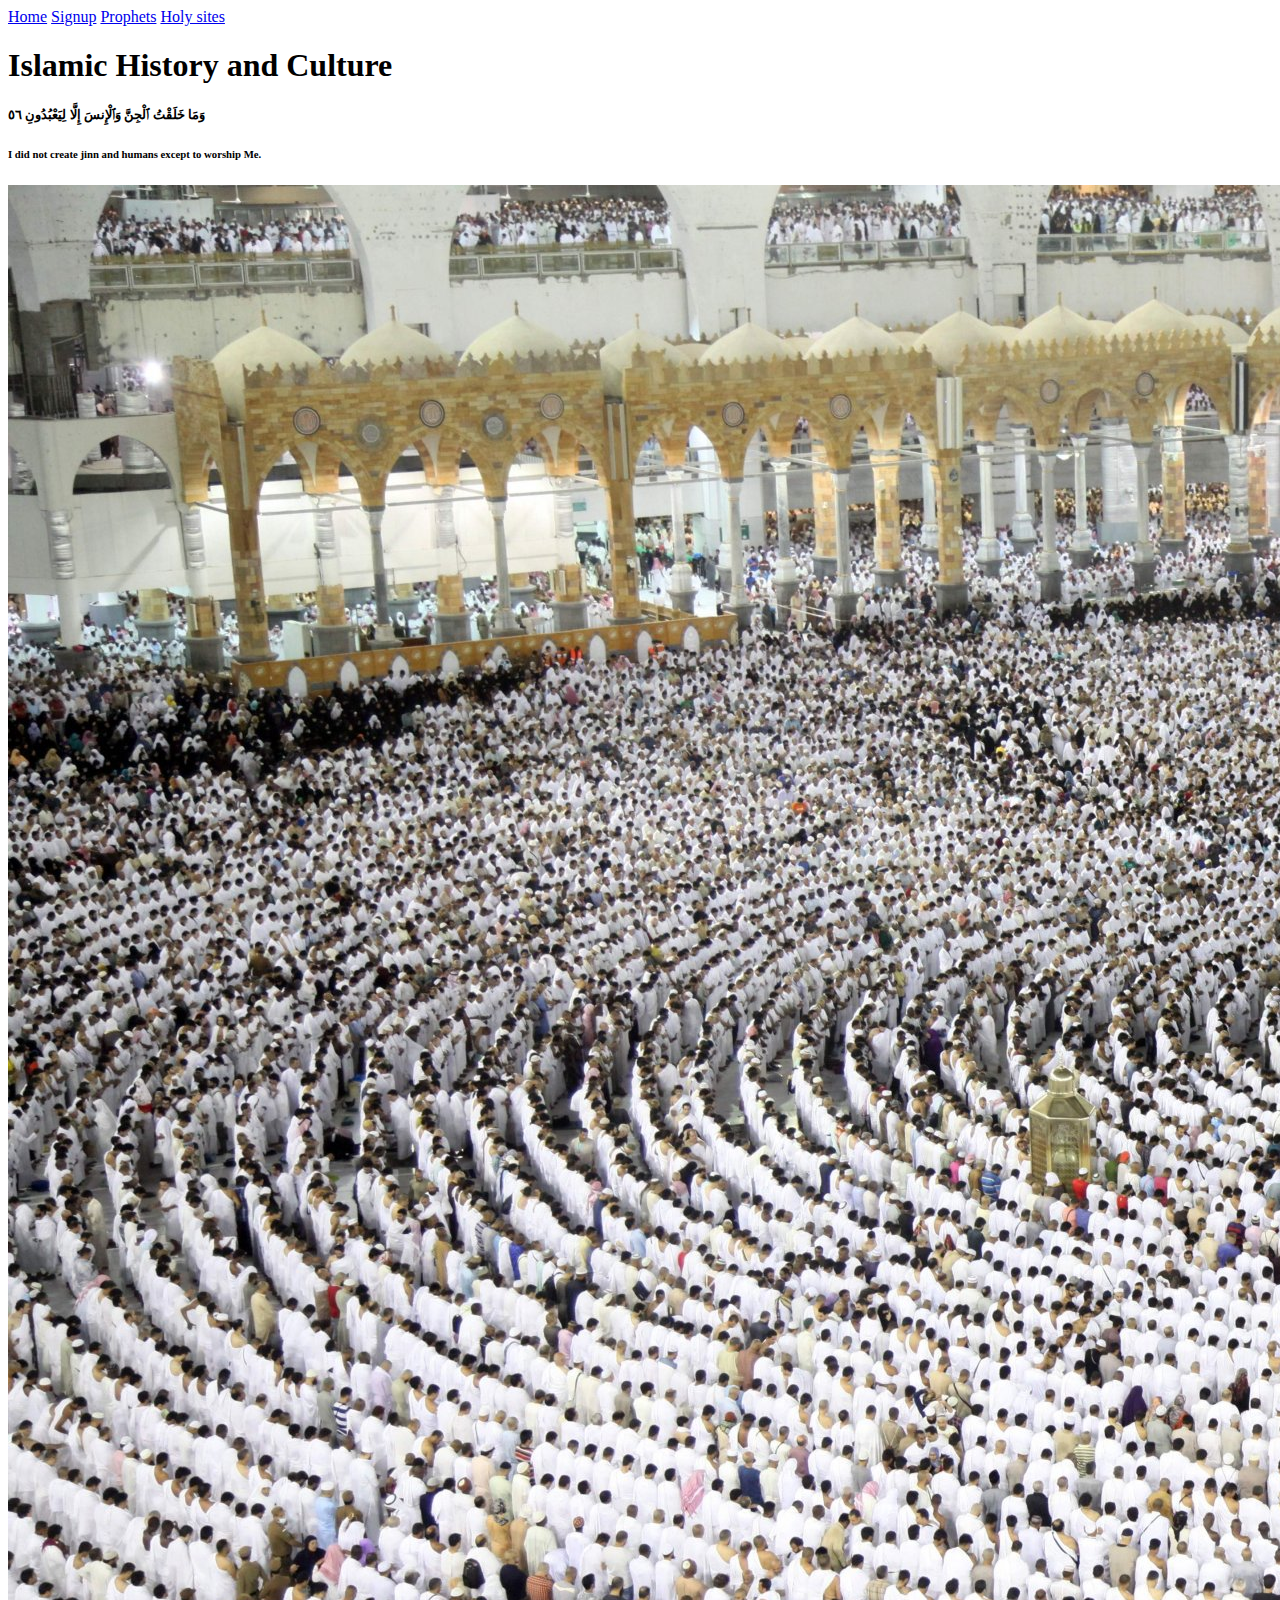
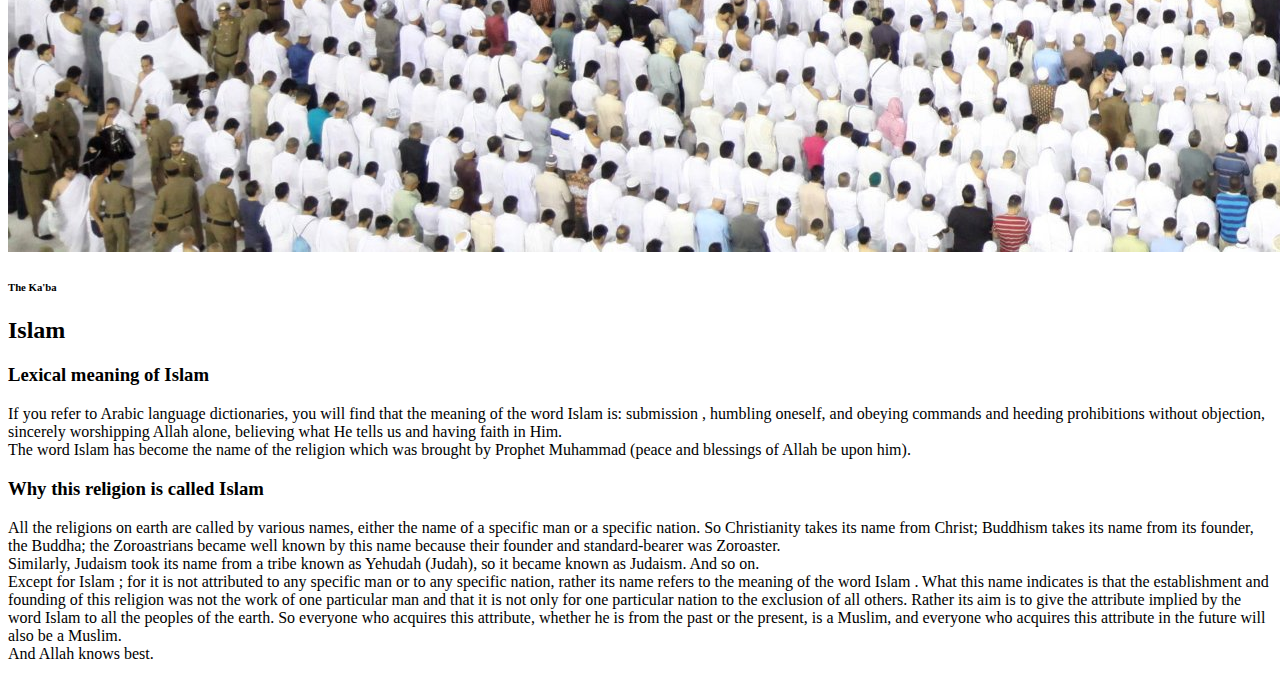
<file: index.html>
<!DOCTYPE html>
<html lang="en">
<head>
    <meta charset="UTF-8">
    <meta name="viewport" content="width=device-width, initial-scale=1.0">
    <title>Islamic history and culture</title>
</head>
<body>
    <div class="topnav">
        <a class="active" href="index.html">Home</a>
        <a href="signup.html">Signup</a>
        <a href="prophets.html">Prophets</a>
        <a href="holy-sites.html">Holy sites</a>
    </div>
    <h1>Islamic History and Culture</h1>
    <h5>وَمَا خَلَقْتُ ٱلْجِنَّ وَٱلْإِنسَ إِلَّا لِيَعْبُدُونِ ٥٦</h5>
    <h6>I did not create jinn and humans except to worship Me.</h6>
    <img src="gettyimages-800169032.jpg" alt="the Ka'ba">
    <h6>The Ka'ba</h6>
    <h2>Islam</h2>
    <h3>Lexical meaning of Islam</h3>
        <p>If you refer to Arabic language dictionaries, you will find that the meaning of the word Islam is: submission , humbling oneself, and obeying commands and heeding prohibitions without objection, sincerely worshipping Allah alone, believing what He tells us and having faith in Him.<br>

        The word Islam has become the name of the religion which was brought by Prophet Muhammad (peace and blessings of Allah be upon him). </p>
    <h3>Why this religion is called Islam</h3>
        <p>All the religions on earth are called by various names, either the name of a specific man or a specific nation. So Christianity takes its name from Christ; Buddhism takes its name from its founder, the Buddha; the Zoroastrians became well known by this name because their founder and standard-bearer was Zoroaster.<br>

            Similarly, Judaism took its name from a tribe known as Yehudah (Judah), so it became known as Judaism. And so on.<br>

            Except for Islam ; for it is not attributed to any specific man or to any specific nation, rather its name refers to the meaning of the word Islam . What this name indicates is that the establishment and founding of this religion was not the work of one particular man and that it is not only for one particular nation to the exclusion of all others. Rather its aim is to give the attribute implied by the word Islam to all the peoples of the earth. So everyone who acquires this attribute, whether he is from the past or the present, is a Muslim, and everyone who acquires this attribute in the future will also be a Muslim.<br>

            And Allah knows best.</p>
</body>
</html>
</file>
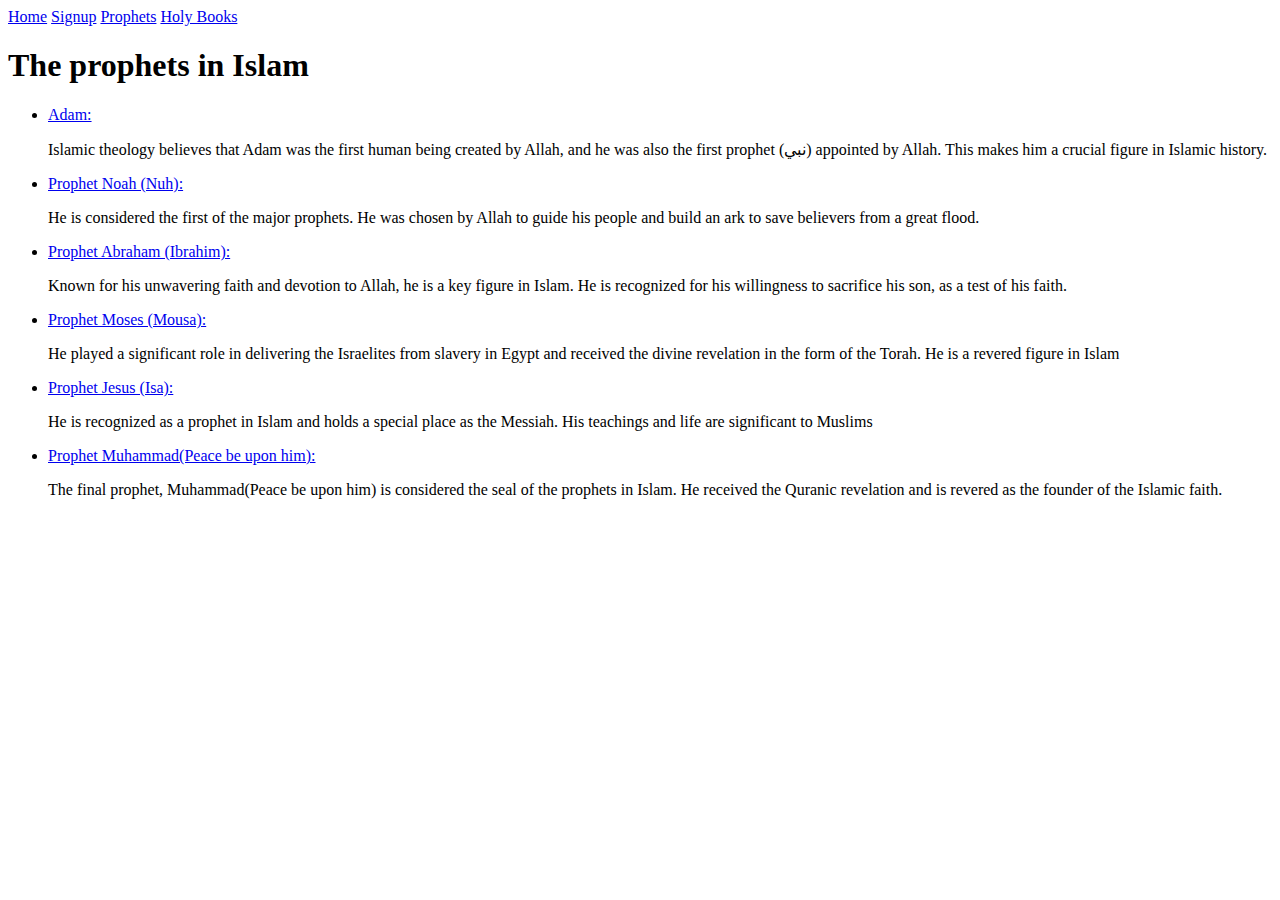
<file: prophets.html>
<!DOCTYPE html>
<html lang="en">
<head>
    <meta charset="UTF-8">
    <meta name="viewport" content="width=device-width, initial-scale=1.0">
    <title>Prophets</title>
</head>
<body>
    <div class="topnav">
        <a class="active" href="index.html">Home</a>
        <a href="signup.html">Signup</a>
        <a href="prophets.html">Prophets</a>
        <a href="#holy-books">Holy Books</a>
    </div>
    <h1>The prophets in Islam</h1>
    <ul>
        <li><a href="https://myislam.org/prophet-adam/" target="_blank">Adam:</a></li>
        <p>Islamic theology believes that Adam was the first human being created by Allah, and he was also the first prophet (نبي) appointed by Allah. This makes him a crucial figure in Islamic history.</p>
        <li><a href="https://myislam.org/prophet-nuh/" target="_blank">Prophet Noah (Nuh):</a></li>
        <p>He is considered the first of the major prophets. He was chosen by Allah to guide his people and build an ark to save believers from a great flood.</p>
        <li><a href="https://www.islamicfinder.org/knowledge/biography/story-of-prophet-ibrahim/" target="_blank">Prophet Abraham (Ibrahim):</a></li>
        <p>Known for his unwavering faith and devotion to Allah, he is a key figure in Islam. He is recognized for his willingness to sacrifice his son, as a test of his faith.</p>
        <li><a href="https://www.alim.org/history/prophet-stories/17/1/" target="_blank">Prophet Moses (Mousa):</a></li>
        <p>He played a significant role in delivering the Israelites from slavery in Egypt and received the divine revelation in the form of the Torah. He is a revered figure in Islam</p>
        <li><a href="https://www.alim.org/history/prophet-stories/29/2/" target="_blank">Prophet Jesus (Isa):</a></li>
        <p>He is recognized as a prophet in Islam and holds a special place as the Messiah. His teachings and life are significant to Muslims</p>
        <li><a href="https://islamqa.info/en/answers/11575/who-is-muhammad" target="_blank">Prophet Muhammad(Peace be upon him):</a></li>
        <p> The final prophet, Muhammad(Peace be upon him) is considered the seal of the prophets in Islam. He received the Quranic revelation and is revered as the founder of the Islamic faith.</p>
    </ul>
</body>
</html>
</file>
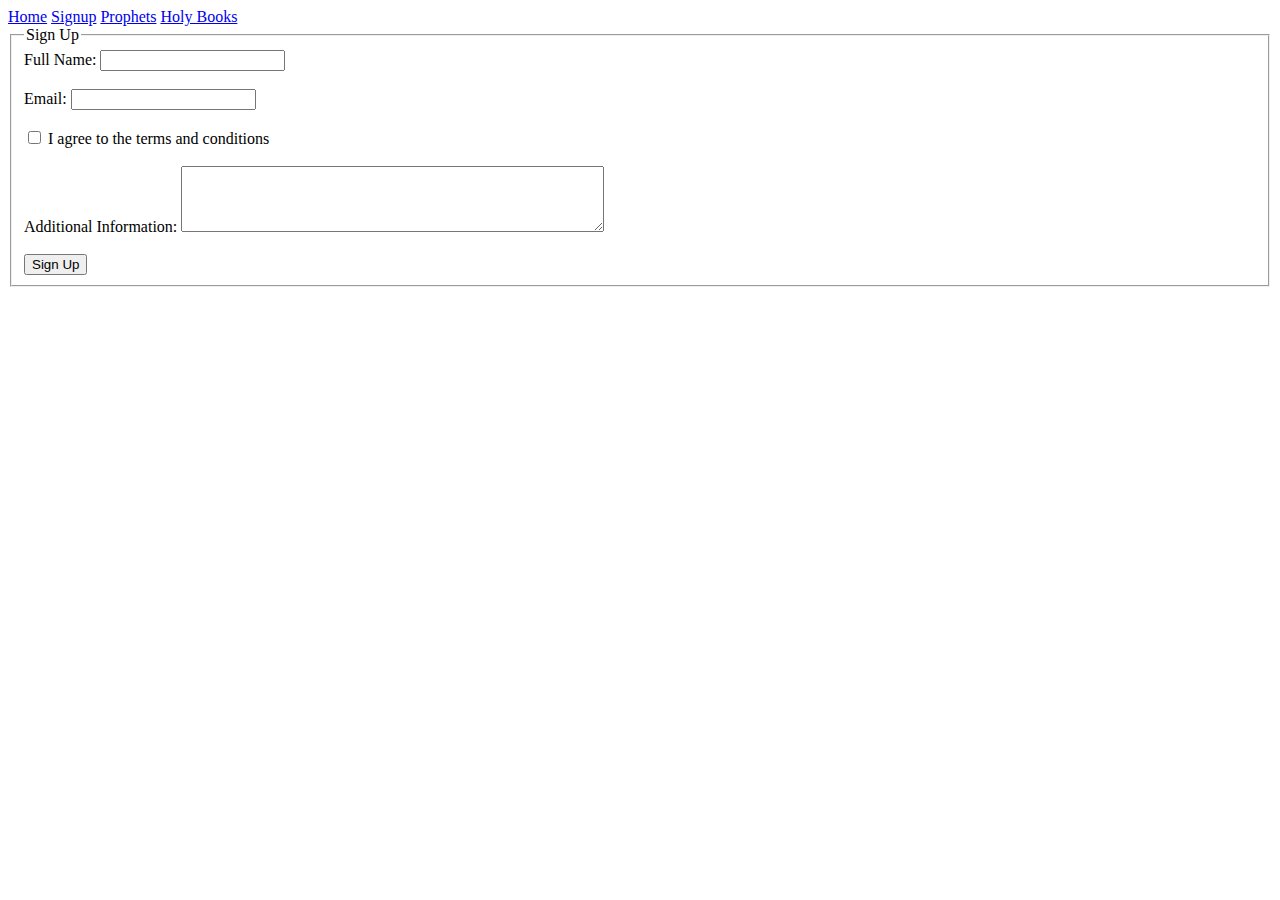
<file: signup.html>
<!DOCTYPE html>
<html lang="en">
<head>
    <meta charset="UTF-8">
    <meta name="viewport" content="width=device-width, initial-scale=1.0">
    <title>Signup Page</title>
</head>
<body>
    <div class="topnav">
        <a class="active" href="index.html">Home</a>
        <a href="signup.html">Signup</a>
        <a href="#prophets">Prophets</a>
        <a href="#holy-books">Holy Books</a>
    </div>
    <form>
        <fieldset>
            <legend>Sign Up</legend>

            <label for="fullName">Full Name:</label>
            <input type="text" id="fullName" name="fullName"><br><br>

            <label for="email">Email:</label>
            <input type="text" id="email" name="email"><br><br>

            <input type="checkbox" id="agreeToTerms" name="agreeToTerms">
            <label for="agreeToTerms">I agree to the terms and conditions</label><br><br>

            <label for="additionalInfo">Additional Information:</label>
            <textarea id="additionalInfo" name="additionalInfo" rows="4" cols="50"></textarea><br><br>

            <button type="submit">Sign Up</button>
        </fieldset>
    </form>
</body>
</html>
</file>
